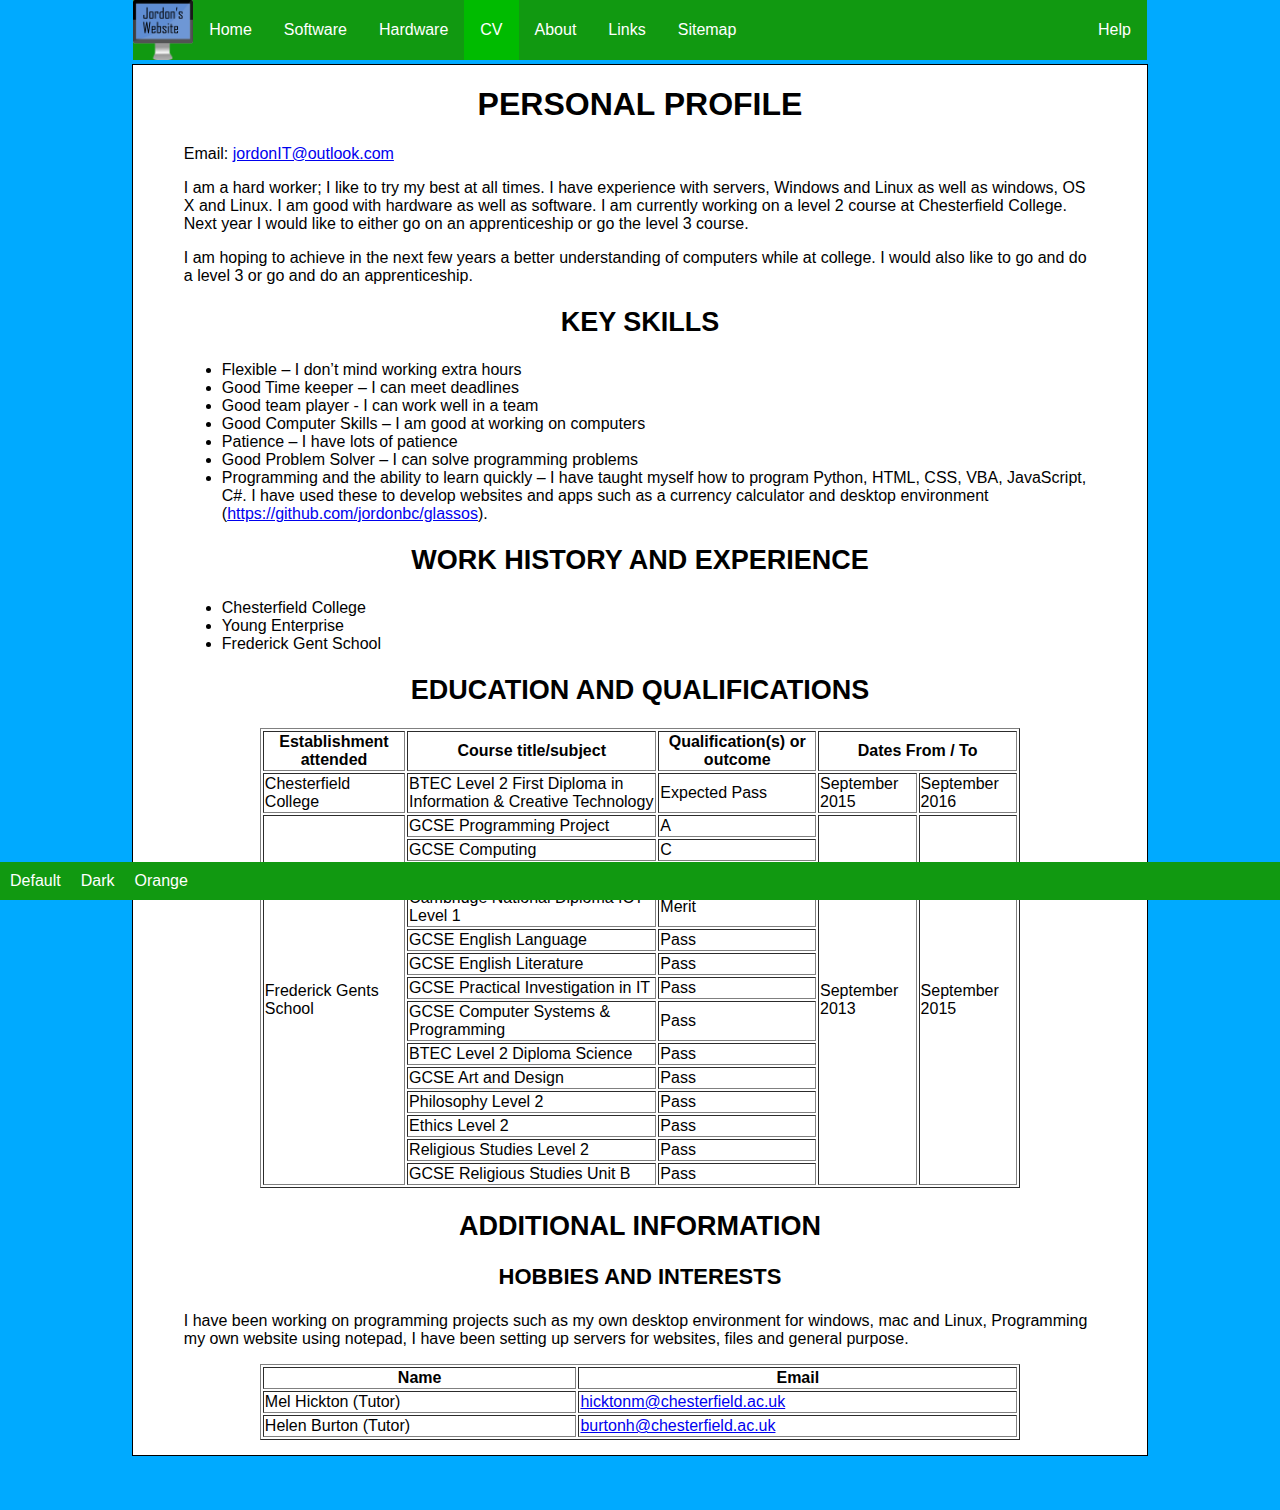
<file: cv.html>
<!DOCTYPE html>
<html>
	<head>
		<title>Jordon's Website - CV</title>
		<meta charset="UTF-8">
		<link rel="stylesheet" type="text/css" href="main.css" media="screen and (min-width: 1000px)">
		<link rel="stylesheet" type="text/css" href="mobile.css" media="screen and (max-width: 999px)">
		<link href='https://fonts.googleapis.com/css?family=PT+Sans+Narrow' rel='stylesheet' type='text/css' media="screen and (min-width: 1336px)">
		<link href='https://fonts.googleapis.com/css?family=Titillium+Web' rel='stylesheet' type='text/css' media="screen and (min-width: 1336px)">
		
		<link rel="alternate stylesheet" type="text/css" href="styles/dark/darkTheme.css" title="dark">
		<link rel="alternate stylesheet" type="text/css" href="styles/orange/orangeTheme.css" title="orange">
		
		<script type="text/javascript" src="scripts/styleSwitcher.js"></script>
		
		<meta name="viewport" content="width=device-width, initial-scale=1.0, user-scalable=no">
	</head>
	<body>
		<div align="center">
			<div class="topbar">
					<nav>
						<img src="images/title/logo.png" alt="My logo" width="60" height="60"/>
						<a href="index.html">Home</a>
						<a href="software.html">Software</a>
						<a href="hardware.html">Hardware</a>
						<a class="active" href="cv.html">CV</a>
						<a href="about.html">About</a>
						<a href="links.html">Links</a>
						<a href="sitemap.html">Sitemap</a>
							
						<a href="help.html" style="float: right;">Help</a>
					</nav>
				</div>
				<div class="cssbar">
                        <a href="#" onclick="setActiveStyleSheet('default')">Default</a>
						<a href="#" onclick="setActiveStyleSheet('dark')">Dark</a>
						<a href="#" onclick="setActiveStyleSheet('orange')">Orange</a>
				</div>
			<div class="wrapper" width="device-width">
				<content>
				<article>
					<h1>PERSONAL PROFILE</h1>
<p>Email: <a href="mailto:jordonIT@outlook.com">jordonIT@outlook.com</a></p>

<p>I am a hard worker; I like to try my best at all times. I have experience with servers, Windows and Linux as well as windows, OS X and Linux. 
I am good with hardware as well as software. I am currently working on a level 2 course at Chesterfield College. Next year I would like to either go on 
an apprenticeship or go the level 3 course.</p>


<p>I am hoping to achieve in the next few years a better understanding of computers while at college. I would also like to go and do a level 3 
or go and do an apprenticeship.</p>


<h2>KEY SKILLS</h2>

<!--<p>Three or four of your core skills / qualities (bullet-pointed, with evidence), in specific relation to the particular job / role, e.g:</p>-->
<ul>
 <li>Flexible – I don’t mind working extra hours</li>
 <li>Good Time keeper – I can meet deadlines</li>
 <li>Good team player - I can work well in a team</li>
 <li>Good Computer Skills – I am good at working on computers</li>
 <li>Patience – I have lots of patience</li>
 <li>Good Problem Solver – I can solve programming problems</li>
 <li>Programming and the ability to learn quickly – I have taught myself how to program Python, HTML, CSS, VBA, JavaScript, C#. I have used these to 
 develop websites and apps such as a currency calculator and desktop environment (<a href="https://github.com/jordonbc/glassos" target="_blank">https://github.com/jordonbc/glassos</a>).</li>
</ul>

<h2>WORK HISTORY AND EXPERIENCE</h2>

<!--<p>Starting with the most recent, list your employers, ACCURATE dates of employment (these will be checked against P45s), the job role, key responsibilities, 
and your main achievement within that role, e.g:</p>-->

<ul>
<li>Chesterfield College</li>
<li>Young Enterprise</li>
<li>Frederick Gent School</li>
</ul>

<h2>EDUCATION AND QUALIFICATIONS</h2>

<!--<p>Again, starting with the most recent, your qualifications, dates attained, and places of study, e.g.</p>-->

<!--<p>People’s University, Lincoln (2006 – 2009)</p>-->
<div style="overflow-x:auto;">
	<table border="1" style="width: 75%">
	<tr>
		<th>Establishment attended</th>
		<th>Course title/subject</th>
		<th>Qualification(s) or outcome</th>
		<th colspan="2">Dates From / To</th>
	</tr>
	<tr>
		<td>Chesterfield College</td>
		<td>BTEC Level 2 First Diploma in Information & Creative Technology</td>
		<td>Expected Pass</td>
		<td>September 2015</td>
		<td>September 2016</td>
	</tr>
	<tr>
		<td rowspan="14">Frederick Gents School</td>
		<td>GCSE Programming Project</td>
		<td>A</td>
		<td rowspan="14">September 2013</td>
		<td rowspan="14">September 2015</td>
	</tr>
	<tr>
		<td>GCSE Computing</td>
		<td>C</td>
	</tr>
	<tr>
		<td>GCSE Mathematics</td>
		<td>C</td>
	</tr>
	<tr>
		<td>Cambridge National Diploma ICT Level 1</td>
		<td>Merit</td>
	</tr>
	<tr>
		<td>GCSE English Language</td>
		<td>Pass</td>
	</tr>
	<tr>
		<td>GCSE English Literature</td>
		<td>Pass</td>
	</tr>
	<tr>
		<td>GCSE Practical Investigation in IT</td>
		<td>Pass</td>
	</tr>
	<tr>
		<td>GCSE Computer Systems & Programming</td>
		<td>Pass</td>
	</tr>
	<tr>
		<td>BTEC Level 2 Diploma Science</td>
		<td>Pass</td>
	</tr>
	<tr>
		<td>GCSE Art and Design</td>
		<td>Pass</td>
	</tr>
	<tr>
		<td>Philosophy Level 2</td>
		<td>Pass</td>
	</tr>
	<tr>
		<td>Ethics Level 2</td>
		<td>Pass</td>
	</tr>
	<tr>
		<td>Religious Studies Level 2</td>
		<td>Pass</td>
	</tr>
	<tr>
		<td>GCSE Religious Studies  Unit B</td>
		<td>Pass</td>
	</tr>
	</table>
</div>

<!--<p>Include any developmental activities / studies you have undertaken within the work place, in reverse chronological order, e.g. seminars, training workshops, 
accredited vocational learning etc.</p>-->

<h2>ADDITIONAL INFORMATION</h2>



<h3>HOBBIES AND INTERESTS</h3>

<p>I have been working on programming projects such as my own desktop environment for windows, mac and Linux, Programming my own website using notepad, I have been setting up
servers for websites, files and general purpose.</p>
<!--<p>Finally, a small section describing your life and commitments outside of work, ideally in relation to the kind of job you’re applying for.  Include (where appropriate) 
membership of any clubs, groups or societies... look to include anything that emphasizes your character, interests, and unique selling points.</p>-->
<article>
<div style="overflow-x:auto;">
	<table border="1" style="width: 75%">
		<tr>
			<th>Name</th>
			<th>Email</th>
		</tr>
		<tr>
			<td>Mel Hickton (Tutor)</td>
			<td><a href="mailto:hicktonm@chesterfield.ac.uk">hicktonm@chesterfield.ac.uk</a></td>
		</tr>
		<tr>
			<td>Helen Burton (Tutor)</td>
			<td><a href="mailto:burtonh@chesterfield.ac.uk">burtonh@chesterfield.ac.uk</a></td>
		</tr>
	</table>
</div>
</article>
				</article>
				</content>
			</div>
			<br>
			<br>
			<br>
		</div>
	</body>
</html>
</file>
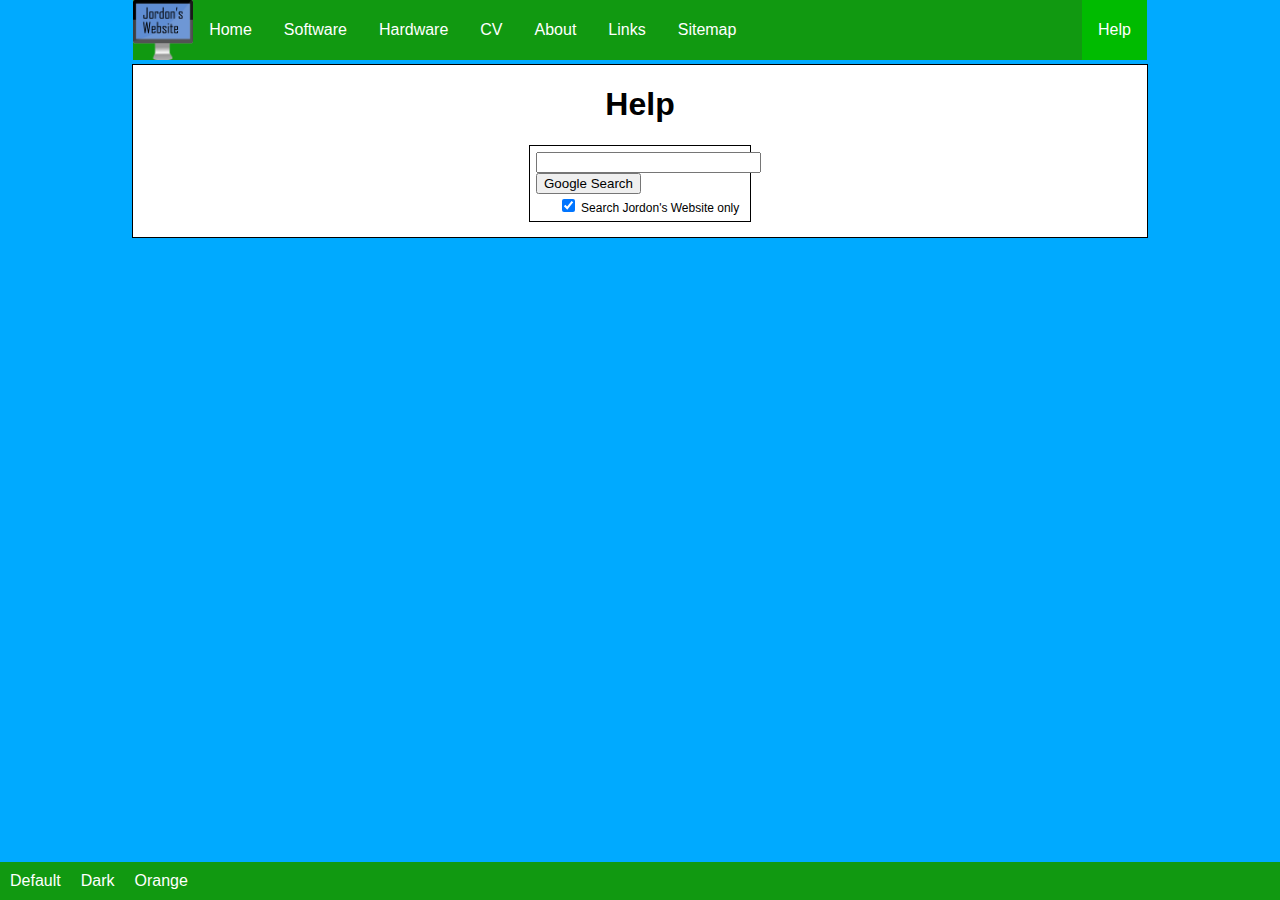
<file: help.html>
<!DOCTYPE html>
<html>
	<head>
		<title>Jordon's Website - Help</title>
		<meta charset="UTF-8">
		<link rel="stylesheet" type="text/css" href="main.css" media="screen and (min-width: 1000px)">
		<link rel="stylesheet" type="text/css" href="mobile.css" media="screen and (max-width: 999px)">
		<link href='https://fonts.googleapis.com/css?family=PT+Sans+Narrow' rel='stylesheet' type='text/css' media="screen and (min-width: 1336px)">
		<link href='https://fonts.googleapis.com/css?family=Titillium+Web' rel='stylesheet' type='text/css' media="screen and (min-width: 1336px)">
		
		<link rel="alternate stylesheet" type="text/css" href="styles/dark/darkTheme.css" title="dark">
		<link rel="alternate stylesheet" type="text/css" href="styles/orange/orangeTheme.css" title="orange">
		
		<script type="text/javascript" src="scripts/styleSwitcher.js"></script>
		
		<meta name="viewport" content="width=device-width, initial-scale=1.0, user-scalable=no">
	</head>
	<body>
		<div align="center">
			<div class="topbar">
					<nav>
						<img src="images/title/logo.png" alt="My logo" width="60" height="60"/>
						<a href="index.html">Home</a>
						<a href="software.html">Software</a>
						<a href="hardware.html">Hardware</a>
						<a href="cv.html">CV</a>
						<a href="about.html">About</a>
						<a href="links.html">Links</a>
						<a href="sitemap.html">Sitemap</a>
							
						<a class="active" href="help.html" style="float: right;">Help</a>
					</nav>
				</div>
				<div class="cssbar">
                        <a href="#" onclick="setActiveStyleSheet('default')">Default</a>
						<a href="#" onclick="setActiveStyleSheet('dark')">Dark</a>
						<a href="#" onclick="setActiveStyleSheet('orange')">Orange</a>
				</div>
			<div class="wrapper" width="device-width">
				<content>
					<aside>
						<h1>Help</h1>
					</aside>
					<form method="get" action="http://www.google.com/search">
						<div style="border:1px solid black;padding:4px;width:212px;">
							<table border="0" cellpadding="0">
							<tr><td>
								<input type="text"   name="q" size="25"
								maxlength="255" value="" />
								<input type="submit" value="Google Search" /></td></tr>
							<tr><td align="center" style="font-size:75%">
								<input type="checkbox"  name="sitesearch"
								value="jordonbc.github.io" checked /> Search Jordon's Website only<br />
							</td></tr></table>
						</div>
					</form>
				</content>
			</div>
		</div>
	</body>
</html>
</file>
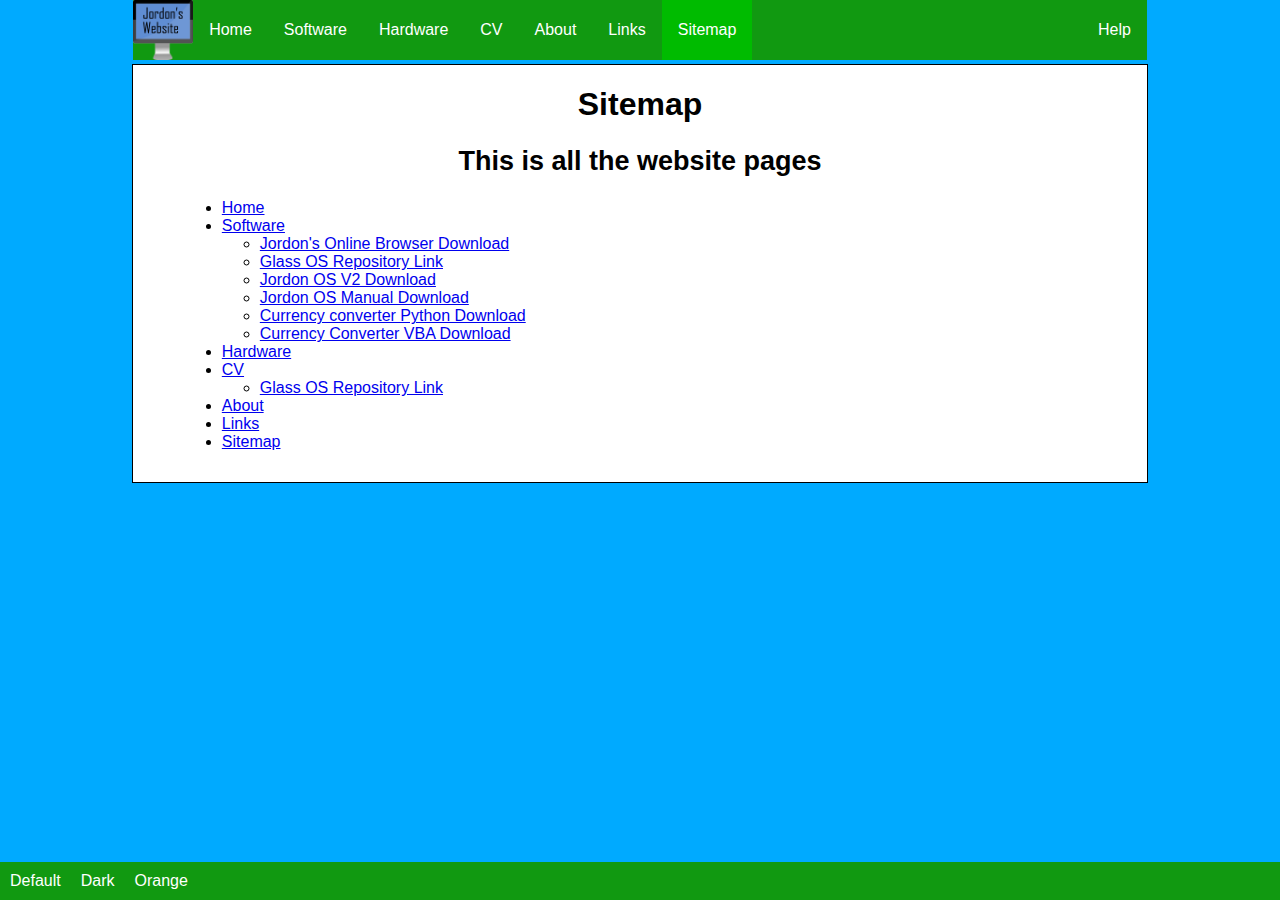
<file: sitemap.html>
<!DOCTYPE html>
<html>
	<head>
		<title>Jordon's Website - Sitemap</title>
		<meta charset="UTF-8">
		<link rel="stylesheet" type="text/css" href="main.css" media="screen and (min-width: 1000px)">
		<link rel="stylesheet" type="text/css" href="mobile.css" media="screen and (max-width: 999px)">
		<link href='https://fonts.googleapis.com/css?family=PT+Sans+Narrow' rel='stylesheet' type='text/css' media="screen and (min-width: 1336px)">
		<link href='https://fonts.googleapis.com/css?family=Titillium+Web' rel='stylesheet' type='text/css' media="screen and (min-width: 1336px)">
		
		<link rel="alternate stylesheet" type="text/css" href="styles/dark/darkTheme.css" title="dark">
		<link rel="alternate stylesheet" type="text/css" href="styles/orange/orangeTheme.css" title="orange">
		
		<script type="text/javascript" src="scripts/styleSwitcher.js"></script>
		
		<meta name="viewport" content="width=device-width, initial-scale=1.0, user-scalable=no">
	</head>
	<body>
		<div align="center">
			<div class="topbar">
					<nav>
						<img src="images/title/logo.png" alt="My logo" width="60" height="60"/>
						<a href="index.html">Home</a>
						<a href="software.html">Software</a>
						<a href="hardware.html">Hardware</a>
						<a href="cv.html">CV</a>
						<a href="about.html">About</a>
						<a href="links.html">Links</a>
						<a class="active" href="sitemap.html">Sitemap</a>
							
						<a href="help.html" style="float: right;">Help</a>
					</nav>
				</div>
				<div class="cssbar">
                        <a href="#" onclick="setActiveStyleSheet('default')">Default</a>
						<a href="#" onclick="setActiveStyleSheet('dark')">Dark</a>
						<a href="#" onclick="setActiveStyleSheet('orange')">Orange</a>
				</div>
			<div class="wrapper" width="device-width">
				<content>
					<aside>
						<h1>Sitemap</h1>
					</aside>
					
					<h2>This is all the website pages</h2>

					<ul>
						<li><a href="index.html">Home</a></li>
						<li><a href="software.html">Software</a></li>
						<ul>
                            <li><a href="files/download/Jordon's Online Browser.zip">Jordon's Online Browser Download</a></li>
                            <li><a href="https://github.com/Jordonbc/GlassOS.git">Glass OS Repository Link</a></li>
                            <li><a href="files/download/jordonOS.zip">Jordon OS V2 Download</a></li>
                            <li><a href="files/download/jordonOS.pdf">Jordon OS Manual Download</a></li>
                            <li><a href="files/download/Currency ConverterPy.zip">Currency converter Python Download</a></li>
                            <li><a href="files/download/Currency ConverterVBA.zip">Currency Converter VBA Download</a></li>
                        </ul>
						<li><a href="hardware.html">Hardware</a></li>
						<li><a href="cv.html">CV</a></li>
						<ul>
                            <li><a href="https://github.com/Jordonbc/GlassOS.git">Glass OS Repository Link</a></li>
						</ul>
						<li><a href="about.html">About</a></li>
						<li><a href="links.html">Links</a></li>
						<li><a href="sitemap.html">Sitemap</a></li>
					</ul>
				</content>
			</div>
		</div>
	</body>
</html>
</file>
<file: main.css>
h1 {
    font-size: 32px;
}
h2 {
    font-size: 27px;
}
h3 {
    font-size: 22px;
}
h4 {
    font-size: 18px;
}
body {
	float: none;
	background-color: #0af;
	width: 99%;
   height: 99%;
   margin: auto;
}

iframe {
	width: 75%;
    height: 360px;
}

video {
	width: 75%;
}
.large {
	width: 75%;
	}
	
.meImage {
    width: 25%;
    float: right;
}
figure {
    margin: auto;
    padding-bottom: 10px;
    background-color: #111;
    text-align: center;
    width: 85%;
}
figure img {
    margin: auto;
    padding-top: 10px;
    padding-bottom: 0px;
    width: 90%;
}

pre {
    width: 60%;
    margin: auto;
    padding: auto;
    text-align: left;
}
code {
    font-size: 14pt;
}

.image {
	width: 50%;
}
.download {
	display: inline-block;
	background-color: #070;
	color: #fff;
	margin: auto;
	padding: 5px;
	border:2px black solid;
	width: 200px;
}
.download:hover {
	background-color: #0a0;
}

.wrapper {
	font-family: 'Titillium Web', sans-serif;
	float: none;
	margin-left:auto;
	margin-right:auto;
	width: 80%;
    height: 150%;
	border:1px black solid;
	background: #ffffff;
	padding-bottom: 15px;
}

nav {
	display: inline-block;
	list-style-type: none;
	margin-left:auto;
	margin-right:auto;
    overflow: hidden;
    background-color: #191;
	width: 80%;
}
nav img {
	float: left;
	display: block;
    color: white;
    text-align: center;
    padding: 0px 0px;
    text-decoration: none;
}
nav a {
	font-family: 'PT Sans Narrow', sans-serif;
	float: left;
	display: block;
    color: white;
    text-align: center;
    padding: 21px 16px;
    text-decoration: none;
}
nav a:hover:not(.active) {
	background-color: #0a0;
}
nav .active {
	background-color: #0b0;
}

p {
	width: 90%;
	text-align: left;
}
li {
	width: 90%;
	text-align: left;
}

p:hover .secret {
	display: inherit;
	width: 100px;
}
p .secret {
	display: none;
	width: 100px;
}




.cssbar {
	display: inline-block;
	list-style-type: none;
	margin-left:auto;
	margin-right:auto;
    overflow: hidden;
    background-color: #191;
    width: 100%;
}
.cssbar img {
	float: left;
	display: block;
    color: white;
    text-align: center;
    padding: 0px 0px;
    text-decoration: none;
}
.cssbar a {
	font-family: 'PT Sans Narrow', sans-serif;
	display: block;
    color: white;
    text-align: center;
    padding: 21px 16px;
    text-decoration: none;
}

.cssbar .left {
    float: left;
}

.cssbar .right {
    float: right;
}

.cssbar a:hover:not(.active) {
	background-color: #0a0;
}
.cssbar .active {
	background-color: #0b0;
}


.cssbar {
	display: inline-block;
	list-style-type: none;
	margin-left:auto;
	margin-right:auto;
    overflow: hidden;
    background-color: #191;
    position: fixed;
    bottom: 0;
    left: 0;
}
.cssbar a {
	font-family: 'PT Sans Narrow', sans-serif;
	float: left;
	display: block;
    color: white;
    text-align: center;
    padding: 10px 10px;
    text-decoration: none;
}
.cssbar a:hover:not(.active) {
	background-color: #0a0;
}
.cssbar a .active {
	background-color: #0b0;
}
</file>
<file: mobile.css>
.meImage {
    width: 50%;
    float: none;
}

body {
	float: none;
	background-color: #0af;
	width: 100%;
    position: relative;
}

iframe {
	width: 75%;
}

video {
	width: 75%;
	height: auto;
}

.wrapper {
	font-family: 'Titillium Web', sans-serif;
	float: none;
	margin-left:auto;
	margin-right:auto;
	width: 95%;
	border:1px black solid;
	background: #ffffff;
	padding-bottom: 15px;
    position: relative;
    word-break: break-all;
    word-wrap: break-word;
}

nav {
	display: inline-block;
	list-style-type: none;
	margin-left:auto;
	margin-right:auto;
    overflow: hidden;
    background-color: #191;
	width: 95%;
}
nav img {
	float: left;
	display: block;
    color: white;
    text-align: center;
    padding: 0px 0px;
    text-decoration: none;
}
nav a {
	font-family: 'PT Sans Narrow', sans-serif;
	float: left;
	display: block;
    color: white;
    text-align: center;
    padding: 21px 16px;
    text-decoration: none;
}
nav a:hover:not(.active) {
	background-color: #0a0;
}
nav .active {
	background-color: #0b0;
}
p {
	width: 90%;
	text-align: left;
}
.requirements {
	width: 90%;
	text-align: center;
}
.requirements ul{
	display: inline-block;
	text-align: left;
}

li {
	width: 90%;
	text-align: left;
}
.large {
	width: 75%;
}
figure {
    margin: auto;
    padding-bottom: 10px;
    background-color: #111;
    text-align: center;
    width: 85%;
}
figure img {
    margin: auto;
    padding-top: 10px;
    padding-bottom: 0px;
    width: 90%;
}

pre {
    width: 80%;
    margin: auto;
    padding: auto;
    text-align: left;
    margin: auto;
    word-break: break-all;
    word-wrap: break-word;
}

code {
    font-size: 12pt;
    margin: auto;
    word-wrap: break-word;
}

.image {
	width: 75%;
	max-width: 250px;
}
.download {
	display: inline-block;
	background-color: #070;
	color: #fff;
	margin: auto;
	padding: 5px;
	border:2px black solid;
	width: 50%;
}
.download:hover {
	background-color: #0a0;
}
p:hover .secret {
	display: inherit;
	width: 50px;/
}
p .secret {
	display: none;
	width: 50px;
}



.cssbar {
	display: none;
	list-style-type: none;
	margin-left:auto;
	margin-right:auto;
    overflow: hidden;
    background-color: #191;
    position: fixed;
    bottom: 0;
    left: 0;
}
.cssbar a {
	font-family: 'PT Sans Narrow', sans-serif;
	float: left;
	display: block;
    color: white;
    text-align: center;
    padding: 10px 10px;
    text-decoration: none;
}
.cssbar a:hover:not(.active) {
	background-color: #0a0;
}
.cssbar a .active {
	background-color: #0b0;
}
</file>
<file: styles/dark/darkTheme.css>
body
{
    background-color: #333;
}

.wrapper
{
    background-color: #555;
}

.cssbar
{
    background-color: #444;
}

.cssbar a:hover:not(.active) {
	background-color: #666;
}

nav .active {
	background-color: #555;
}

nav
{
    background-color: #444;
}

nav a:hover:not(.active) {
	background-color: #666;
}

p
{
    color: #aaa;
}

h1
{
    color: #aaa;
}

h2
{
    color: #aaa;
}

h3
{
    color: #aaa;
}
.wrapper a
{
    color: #aaa;
}
div
{
    color: #aaa;
}
</file>
<file: styles/orange/orangeTheme.css>
body
{
    background-color: #000;
}

.wrapper
{
    background-color: #222;
}

.cssbar
{
    background-color: #000;
}

.cssbar a:hover:not(.active) {
	background-color: #f60;
}

nav .active {
	background-color: #f60;
}

nav
{
    background-color: #000;
}

nav a:hover:not(.active) {
	background-color: #e50;
}

p
{
    color: #aaa;
}

h1
{
    color: #aaa;
}

h2
{
    color: #aaa;
}

h3
{
    color: #aaa;
}
.wrapper a
{
    color: #aaa;
}
div
{
    color: #aaa;
}
</file>
